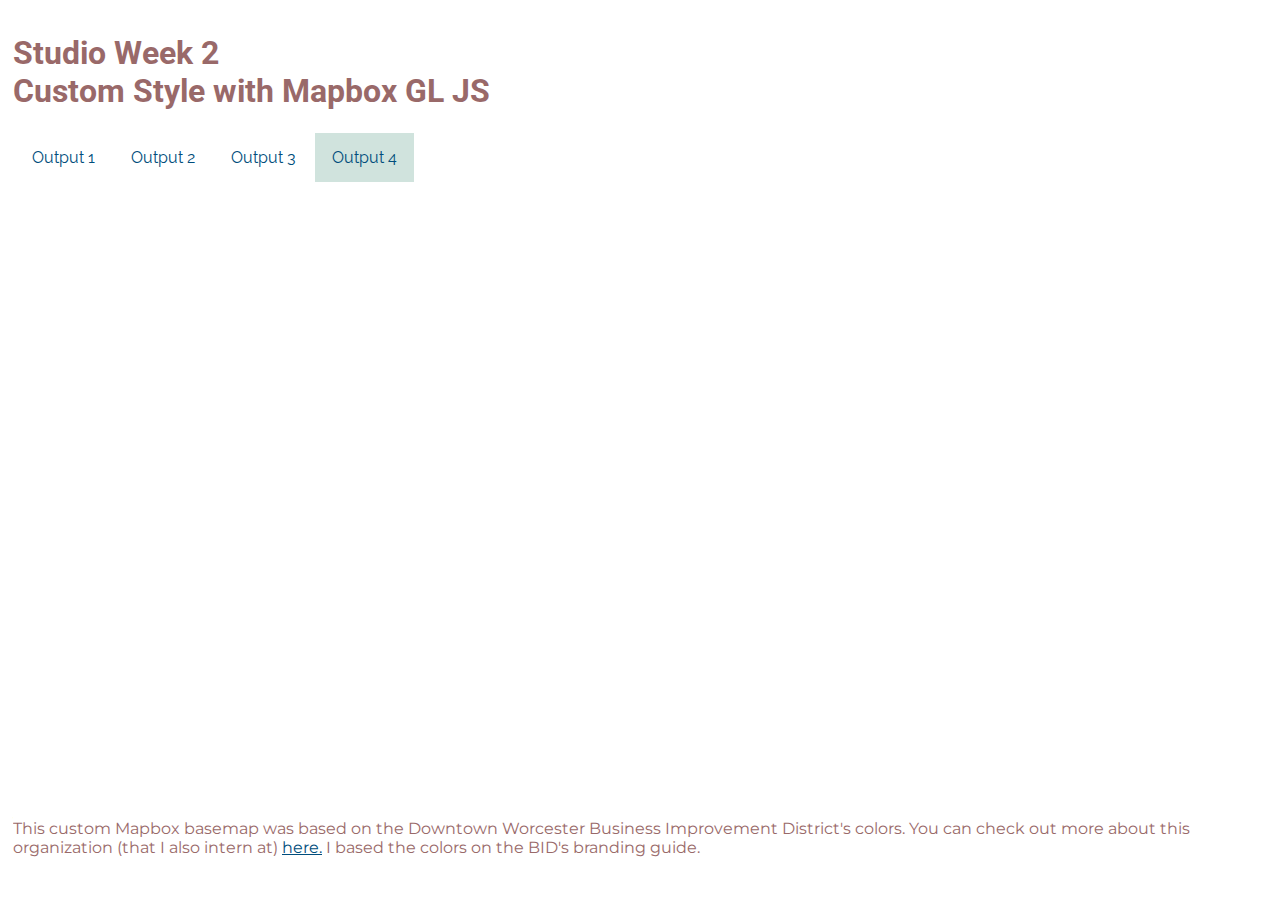
<file: Mapbox-gl-js-bm.html>
<!DOCTYPE html>
<html>

<head>
  <title>Studio Week 2</title>
    <!-- Add Mapbox GL JS JavaScript file -->
    <script src='https://api.tiles.mapbox.com/mapbox-gl-js/v1.5.0/mapbox-gl.js'></script>
    <!-- Add in the Mapbox GL JS CSS file -->
    <link href='https://api.tiles.mapbox.com/mapbox-gl-js/v1.5.0/mapbox-gl.css' rel='stylesheet' />
    <!-- Add styling info for the map -->
    <link href="https://fonts.googleapis.com/css2?family=Lato&family=Montserrat&family=Raleway&family=Roboto&display=swap" rel="stylesheet">
    <style>
         #mapId {
      height: 600px;

    }
    </style>
    <!-- Adding styling info for page layout by reading in a CSS file -->
    <link rel="stylesheet" href="styles.css">
</head>

<body>
  <h1>Studio Week 2 <br> Custom Style with Mapbox GL JS </h1>
  <!-- Add multiple pages to web page-->
  <!-- active class displays the grey box around current page-->
  <ul>
  	<li><a href="index.html" target="_self">Output 1</a></li>
    <li><a href="Mapbox-gl-js-cwm.html" target="_self">Output 2</a></li>
    <li><a href="Mapbox-gl-js-ct.html" target="_self">Output 3</a></li>
    <li><a class="active" href="Mapbox-gl-js-bm.html" target="_self">Output 4</a></li>
  </ul>
  <br>

    <!-- Container for the map -->
    <div id="mapId"></div>

    <script>
    // Set your Mapbox access token
    mapboxgl.accessToken = "pk.eyJ1Ijoic29waHNwaWxpbyIsImEiOiJja2xqeGtyNmgwb2RyMndxcm9qbHhkbnpvIn0.oB5O3-BnHjh_6GHeEiBqAw";

    /* The map variable stores a new mapbox gl map.
    * map's center set to [-122.467, 37.798] with zoom 13.
    * Set the style URL to your custom style
    * Update the style with your custom style's Style URL.
    * See the Style URL'S reference for more info: https://docs.mapbox.com/help/glossary/style-url/
    */
    var map = new mapboxgl.Map({
    center: [-71.800, 42.261],
    zoom: 15,
    style: "mapbox://styles/sophspilio/cknbz1djy1xe417plrds7g6bl",
    container: "mapId"
    });

    </script>
<p> This custom Mapbox basemap was based on the Downtown Worcester Business Improvement District's colors.
You can check out more about this organization (that I also intern at) <a href = "https://www.downtownworcester.org"> here.</a>
I based the colors on the BID's branding guide. </p>

</body>

</html>
</file>
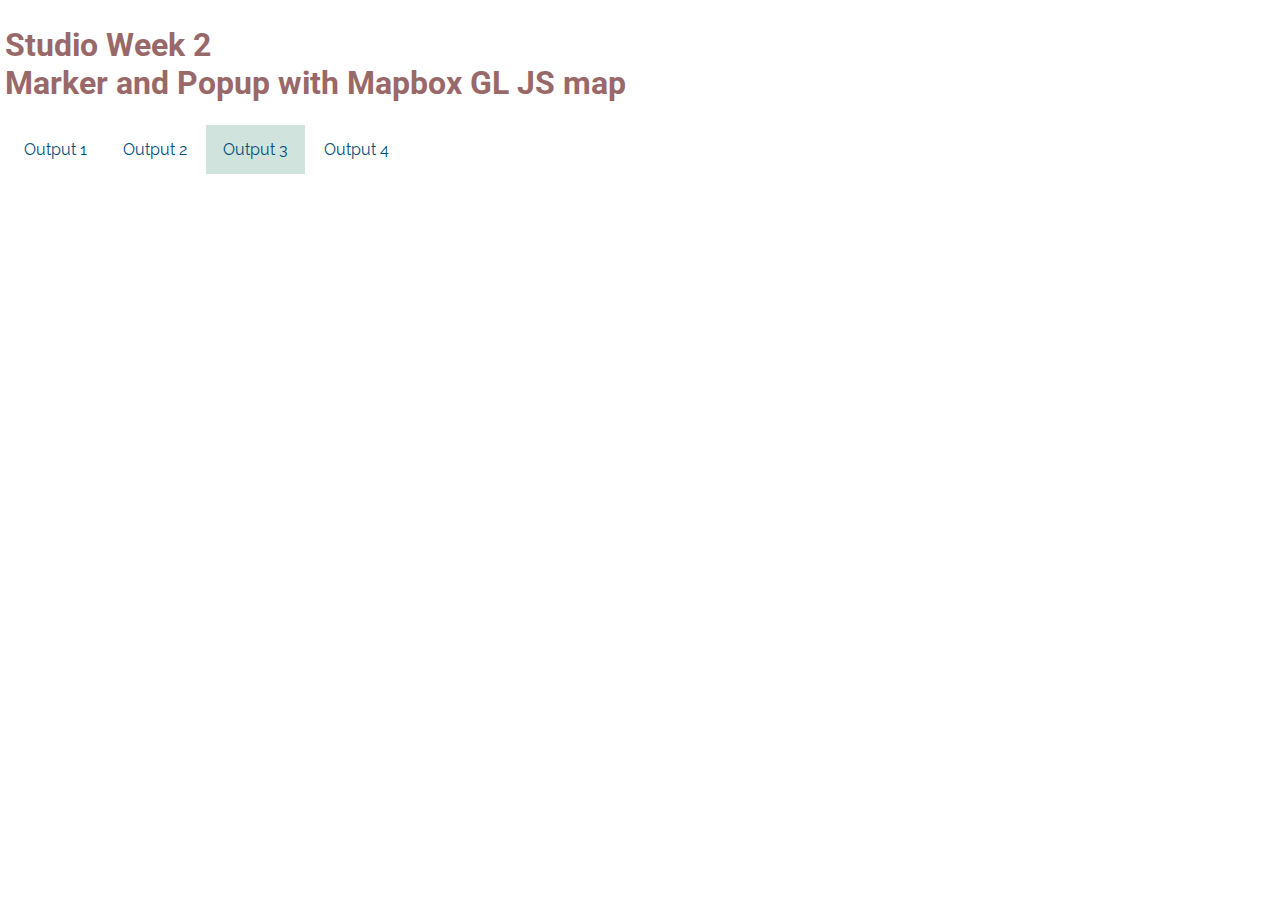
<file: Mapbox-gl-js-ct.html>
<!DOCTYPE html>
<html>

<head>
  <title>Studio Week 2</title>
    <!-- Add Mapbox GL JS JavaScript file -->
    <script src='https://api.tiles.mapbox.com/mapbox-gl-js/v1.5.0/mapbox-gl.js'></script>
    <!-- Add in the Mapbox GL JS CSS file -->
    <link href='https://api.tiles.mapbox.com/mapbox-gl-js/v1.5.0/mapbox-gl.css' rel='stylesheet' />
    <!-- Add styling info for the map -->
    <link href="https://fonts.googleapis.com/css2?family=Lato&family=Montserrat&family=Raleway&family=Roboto&display=swap" rel="stylesheet">
    <style>
    body {
      margin: 0;
      padding: 0;
    }
    #mapId {
      height: 600px;
    }
    </style>
    <!-- Adding styling info for page layout by reading in a CSS file -->
    <link rel="stylesheet" href="styles.css">
</head>

<body>
  <h1>Studio Week 2 <br> Marker and Popup with Mapbox GL JS map </h1>
  <!-- Add multiple pages to web page-->
  <!-- active class displays the grey box around current page-->
  <ul>
  	<li><a href="index.html" target="_self">Output 1</a></li>
    <li><a href="Mapbox-gl-js-cwm.html" target="_self">Output 2</a></li>
    <li><a class="active" href="Mapbox-gl-js-ct.html" target="_self">Output 3</a></li>
    <li><a href="Mapbox-gl-js-bm.html" target="_self">Output 4</a></li>
  </ul>
  <br>

    <!-- Container for the map -->
     <div id="mapId"></div>
    <script>
    // Mapbox GL JS requires a token
    mapboxgl.accessToken =
    'pk.eyJ1Ijoic29waHNwaWxpbyIsImEiOiJja2xqeGtyNmgwb2RyMndxcm9qbHhkbnpvIn0.oB5O3-BnHjh_6GHeEiBqAw'
    //Initialize the map
    var map = new mapboxgl.Map({
    container: 'mapId',
    style: 'mapbox://styles/mapbox/light-v10',
    center: [-122.467, 37.798],
    zoom: 14
    });

    //Create a variabel called popup
    var popup = new mapboxgl.Popup()
    .setHTML("<b>The Presidio.</b><br/> Explore to find a drinking fountain!");

    //Create a variable called 'marker'
    var marker = new mapboxgl.Marker()
    .setLngLat([-122.4700, 37.8011])
    .setPopup(popup)
    .addTo(map);

    </script>

</body>

</html>
</file>
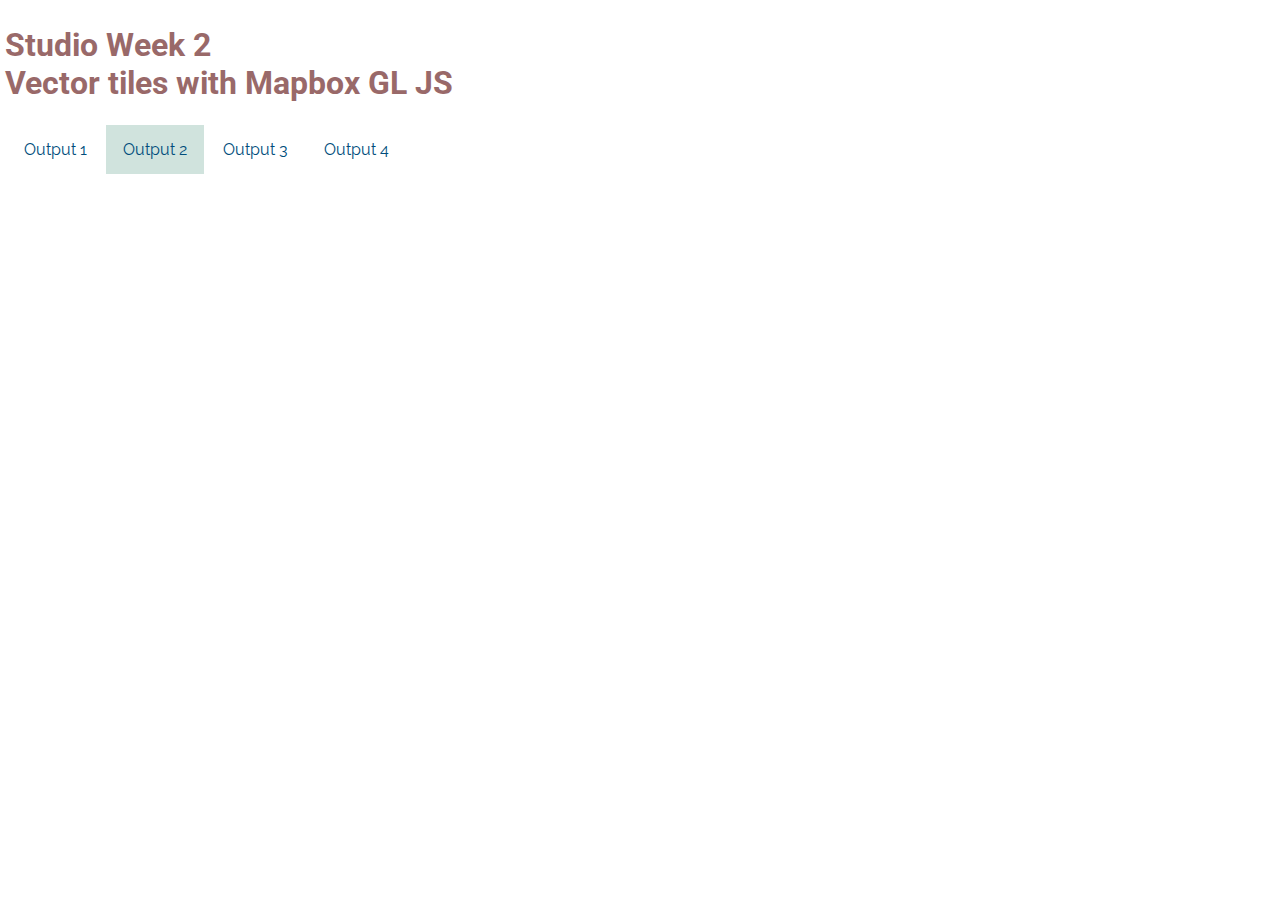
<file: Mapbox-gl-js-cwm.html>
<!DOCTYPE html>
<html>

<head>
  <title>Studio Week 2</title>
    <!-- Add Mapbox GL JS JavaScript file -->
    <script src='https://api.tiles.mapbox.com/mapbox-gl-js/v1.5.0/mapbox-gl.js'></script>
    <!-- Add in the Mapbox GL JS CSS file -->
    <link href='https://api.tiles.mapbox.com/mapbox-gl-js/v1.5.0/mapbox-gl.css' rel='stylesheet' />
    <!-- Add styling info for the map -->
    <link href="https://fonts.googleapis.com/css2?family=Lato&family=Montserrat&family=Raleway&family=Roboto&display=swap" rel="stylesheet">
    <style>
    body {
      margin: 0;
      padding: 0;
    }
    #mapId {
      height: 600px
    }
    </style>
    <!-- Adding styling info for page layout by reading in a CSS file -->
    <link rel="stylesheet" href="styles.css">
</head>

<body>
  <h1>Studio Week 2 <br> Vector tiles with Mapbox GL JS </h1>
  <!-- Add multiple pages to web page-->
  <!-- active class displays the grey box around current page-->
  <ul>
  	<li><a href="index.html" target="_self">Output 1</a></li>
    <li><a class="active" href="Mapbox-gl-js-cwm.html" target="_self">Output 2</a></li>
    <li><a href="Mapbox-gl-js-ct.html" target="_self">Output 3</a></li>
    <li><a href="Mapbox-gl-js-bm.html" target="_self">Output 4</a></li>
  </ul>
  <br>

    <!-- Container for the map -->
     <div id="mapId"></div>
    <script>
    // Mapbox GL JS requires a token
    mapboxgl.accessToken =
    'pk.eyJ1Ijoic29waHNwaWxpbyIsImEiOiJja2xqeGtyNmgwb2RyMndxcm9qbHhkbnpvIn0.oB5O3-BnHjh_6GHeEiBqAw'
    //Initialize the map
    var map = new mapboxgl.Map({
    container: 'mapId',
    style: 'mapbox://styles/mapbox/streets-v11',
    center: [-122.420790, 37.754700],
    zoom: 14
    });

    </script>

</body>

</html>
</file>
<file: styles.css>
body {
 font-family: 'Roboto', sans-serif;
 color: #996969;
 padding: 5px;
 text-align: left;
}
p {
  font-family: 'Montserrat', sans-serif;
}
ul {
 list-style-type: none;
 color: #A75D67;
 margin: 1px;
 padding: 1px;
 overflow: hidden;
 background-color: white;
 font-family: 'Raleway', sans-serif;
 text-align: center;
}

li {
 float: left;
 border-right: 2px solid white;
}

/* Add a border to all( but not the last) list items */
li:last-child {
 border-right: none;
}

li a {
 display: block;
 color: #004D7C;
 text-align: center;
 padding: 15px 17px;
 text-decoration: none;
}

/* Links will change color when hovered over */
li a:hover {
 background-color: #D0E3DD;
}

.active {
 background-color: #D0E3DD;
}

a{
  color: #004D7C;
}
</file>
